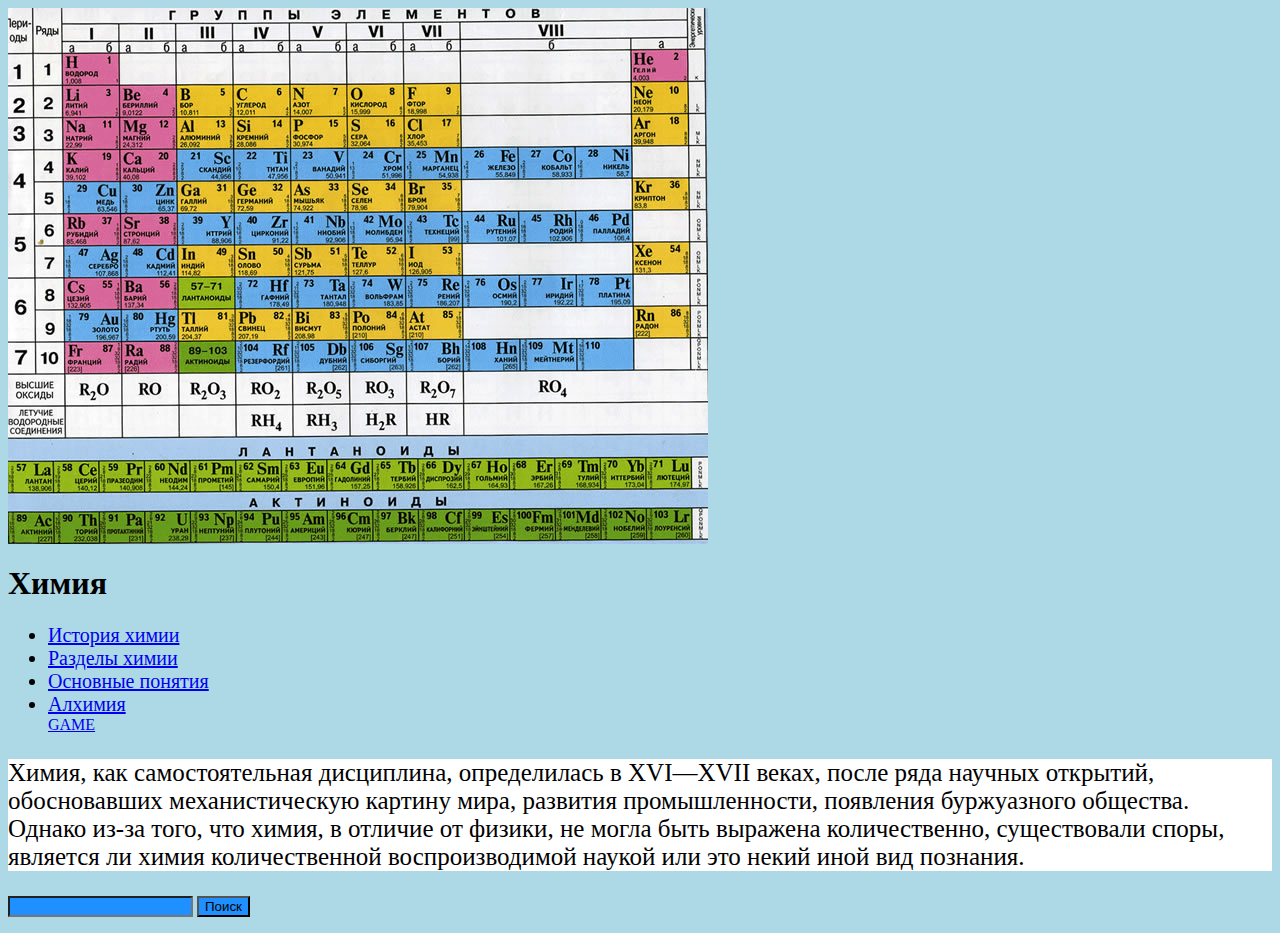
<file: index.html>
<! doctype html>
<html>
    <head>
       <meta charset="utf-8">
       <title>Химия</title>
       <link href="style.css" rel="stylesheet">
    </head>
    <body>
       <header>
           <img src="Таблица.jpg">
           <h1>Химия</h1>
    </header>
    <div>
        <nav>
           <ul>
            <li><a href="История.html">История химии</a></li>
            <li><a href="Разделы.html">Разделы химии</a></li>
            <li><a href="Основные понятия.html">Основные понятия</a></li>
            <li><a href="Алхимия.html">Алхимия</a></li>
            <l1><a href="./eight/eight.html">GAME</a></l1>
           </ul>
        </nav>
        <main>
         <p>Химия, как самостоятельная дисциплина, определилась в XVI—XVII веках, после ряда научных открытий, обосновавших механистическую картину мира, развития промышленности, появления буржуазного общества. Однако из-за того, что химия, в отличие от физики, не могла быть выражена количественно, существовали споры, является ли химия количественной воспроизводимой наукой или это некий иной вид познания.</p>
        <form action="https://www.google.com/search" method="get">
            <input type="text" name="q">
            <input type="submit" value="Поиск">
        </form>
        </main>
    </div>
    </body>
</html>
</file>
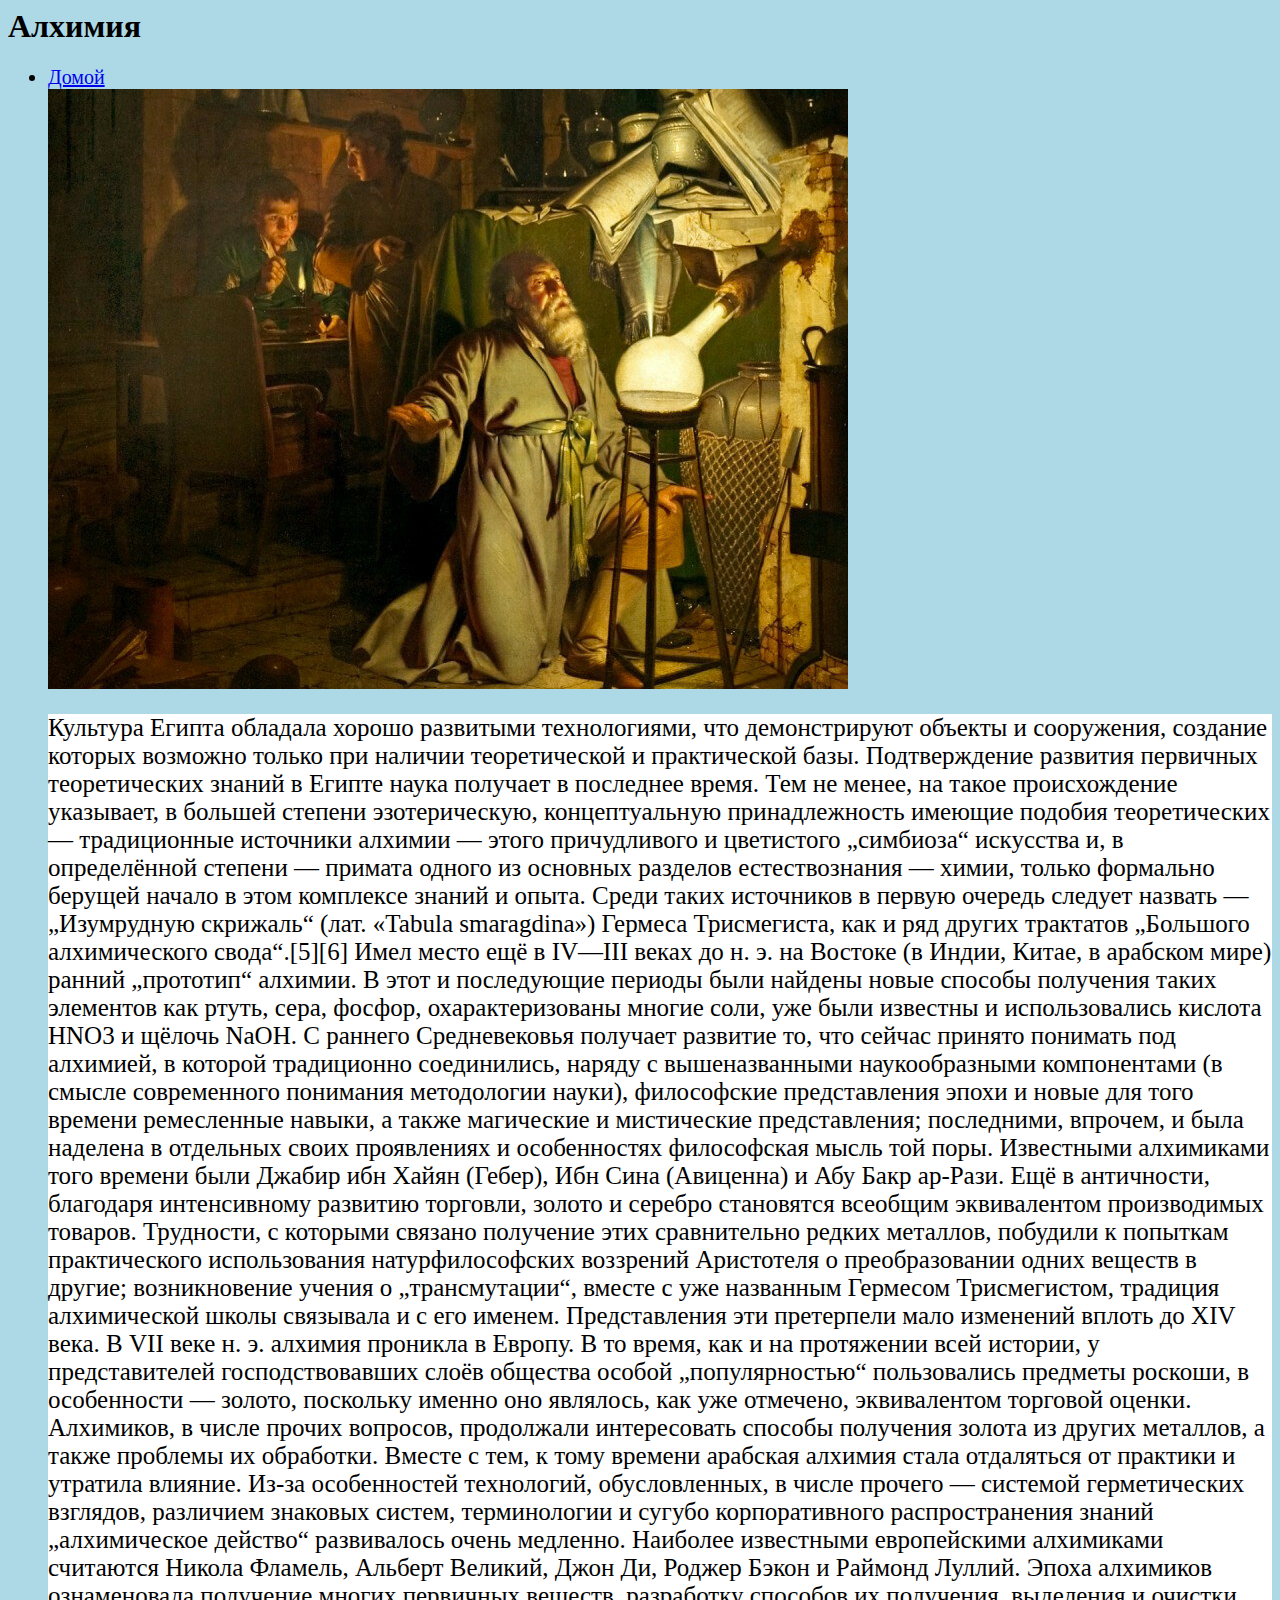
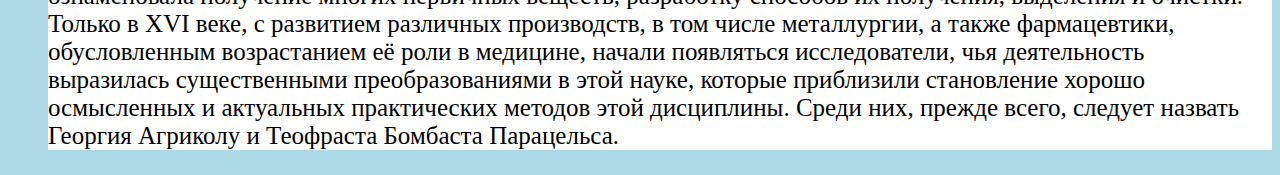
<file: Алхимия.html>
<html>
    <head>
    <meta charset="utf-8">
    <title>Алхимия</title>
    <link rel="stylesheet" href="style.css">
    </head>
    <body>
        <header>
    <h1>Алхимия</h1>
</header>
<nav>
    <ul>
        <li><a href="index.html">Домой</a></li>
         <img src="Алхимия.jpg">
        <p>Культура Египта обладала хорошо развитыми технологиями, что демонстрируют объекты и сооружения, создание которых возможно только при наличии теоретической и практической базы. Подтверждение развития первичных теоретических знаний в Египте наука получает в последнее время. Тем не менее, на такое происхождение указывает, в большей степени эзотерическую, концептуальную принадлежность имеющие подобия теоретических — традиционные источники алхимии — этого причудливого и цветистого „симбиоза“ искусства и, в определённой степени — примата одного из основных разделов естествознания — химии, только формально берущей начало в этом комплексе знаний и опыта. Среди таких источников в первую очередь следует назвать — „Изумрудную скрижаль“ (лат. «Tabula smaragdina») Гермеса Трисмегиста, как и ряд других трактатов „Большого алхимического свода“.[5][6]

Имел место ещё в IV—III веках до н. э. на Востоке (в Индии, Китае, в арабском мире) ранний „прототип“ алхимии. В этот и последующие периоды были найдены новые способы получения таких элементов как ртуть, сера, фосфор, охарактеризованы многие соли, уже были известны и использовались кислота HNO3 и щёлочь NaOH. С раннего Средневековья получает развитие то, что сейчас принято понимать под алхимией, в которой традиционно соединились, наряду с вышеназванными наукообразными компонентами (в смысле современного понимания методологии науки), философские представления эпохи и новые для того времени ремесленные навыки, а также магические и мистические представления; последними, впрочем, и была наделена в отдельных своих проявлениях и особенностях философская мысль той поры. Известными алхимиками того времени были Джабир ибн Хайян (Гебер), Ибн Сина (Авиценна) и Абу Бакр ар-Рази. Ещё в античности, благодаря интенсивному развитию торговли, золото и серебро становятся всеобщим эквивалентом производимых товаров. Трудности, с которыми связано получение этих сравнительно редких металлов, побудили к попыткам практического использования натурфилософских воззрений Аристотеля о преобразовании одних веществ в другие; возникновение учения о „трансмутации“, вместе с уже названным Гермесом Трисмегистом, традиция алхимической школы связывала и с его именем. Представления эти претерпели мало изменений вплоть до XIV века. В VII веке н. э. алхимия проникла в Европу. В то время, как и на протяжении всей истории, у представителей господствовавших слоёв общества особой „популярностью“ пользовались предметы роскоши, в особенности — золото, поскольку именно оно являлось, как уже отмечено, эквивалентом торговой оценки. Алхимиков, в числе прочих вопросов, продолжали интересовать способы получения золота из других металлов, а также проблемы их обработки. Вместе с тем, к тому времени арабская алхимия стала отдаляться от практики и утратила влияние. Из-за особенностей технологий, обусловленных, в числе прочего — системой герметических взглядов, различием знаковых систем, терминологии и сугубо корпоративного распространения знаний „алхимическое действо“ развивалось очень медленно. Наиболее известными европейскими алхимиками считаются Никола Фламель, Альберт Великий, Джон Ди, Роджер Бэкон и Раймонд Луллий. Эпоха алхимиков ознаменовала получение многих первичных веществ, разработку способов их получения, выделения и очистки. Только в XVI веке, с развитием различных производств, в том числе металлургии, а также фармацевтики, обусловленным возрастанием её роли в медицине, начали появляться исследователи, чья деятельность выразилась существенными преобразованиями в этой науке, которые приблизили становление хорошо осмысленных и актуальных практических методов этой дисциплины. Среди них, прежде всего, следует назвать Георгия Агриколу и Теофраста Бомбаста Парацельса.</p>
    </ul>
</nav>
    </body>
</html>
</file>
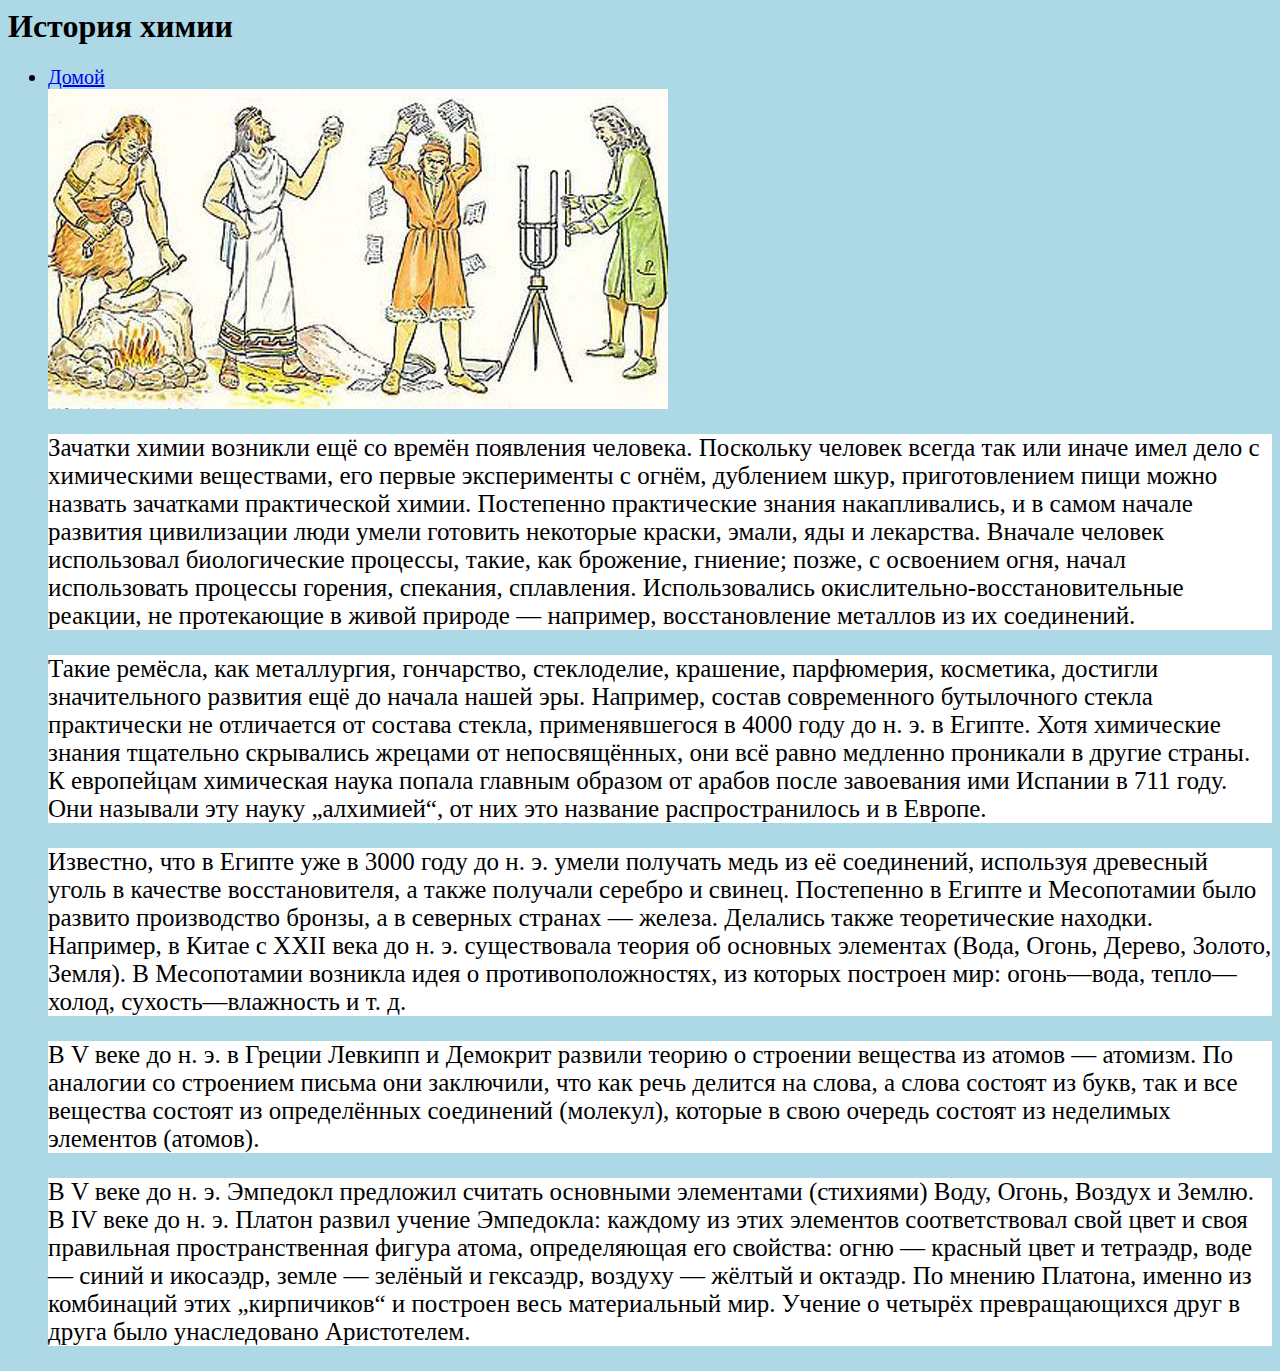
<file: История.html>
<html>
    <head>
    <meta charset="utf-8">
    <title>История</title>
    <link rel="stylesheet" href="style.css">
    </head>
    <body>
        <header>
    <h1>История химии</h1>
</header>
<nav>
    <ul>
        <li><a href="index.html">Домой</a></li>
        <img src="История.jpg">
        <p>Зачатки химии возникли ещё со времён появления человека. Поскольку человек всегда так или иначе имел дело с химическими веществами, его первые эксперименты с огнём, дублением шкур, приготовлением пищи можно назвать зачатками практической химии. Постепенно практические знания накапливались, и в самом начале развития цивилизации люди умели готовить некоторые краски, эмали, яды и лекарства. Вначале человек использовал биологические процессы, такие, как брожение, гниение; позже, с освоением огня, начал использовать процессы горения, спекания, сплавления. Использовались окислительно-восстановительные реакции, не протекающие в живой природе — например, восстановление металлов из их соединений.</p>
        <p>Такие ремёсла, как металлургия, гончарство, стеклоделие, крашение, парфюмерия, косметика, достигли значительного развития ещё до начала нашей эры. Например, состав современного бутылочного стекла практически не отличается от состава стекла, применявшегося в 4000 году до н. э. в Египте. Хотя химические знания тщательно скрывались жрецами от непосвящённых, они всё равно медленно проникали в другие страны. К европейцам химическая наука попала главным образом от арабов после завоевания ими Испании в 711 году. Они называли эту науку „алхимией“, от них это название распространилось и в Европе.</p>
        <p>Известно, что в Египте уже в 3000 году до н. э. умели получать медь из её соединений, используя древесный уголь в качестве восстановителя, а также получали серебро и свинец. Постепенно в Египте и Месопотамии было развито производство бронзы, а в северных странах — железа. Делались также теоретические находки. Например, в Китае с XXII века до н. э. существовала теория об основных элементах (Вода, Огонь, Дерево, Золото, Земля). В Месопотамии возникла идея о противоположностях, из которых построен мир: огонь—вода, тепло—холод, сухость—влажность и т. д.</p>
        <p>В V веке до н. э. в Греции Левкипп и Демокрит развили теорию о строении вещества из атомов — атомизм. По аналогии со строением письма они заключили, что как речь делится на слова, а слова состоят из букв, так и все вещества состоят из определённых соединений (молекул), которые в свою очередь состоят из неделимых элементов (атомов).</p>
        <p>В V веке до н. э. Эмпедокл предложил считать основными элементами (стихиями) Воду, Огонь, Воздух и Землю. В IV веке до н. э. Платон развил учение Эмпедокла: каждому из этих элементов соответствовал свой цвет и своя правильная пространственная фигура атома, определяющая его свойства: огню — красный цвет и тетраэдр, воде — синий и икосаэдр, земле — зелёный и гексаэдр, воздуху — жёлтый и октаэдр. По мнению Платона, именно из комбинаций этих „кирпичиков“ и построен весь материальный мир. Учение о четырёх превращающихся друг в друга было унаследовано Аристотелем.</p>
    </ul>
</nav>
    </body>
</html>
</file>
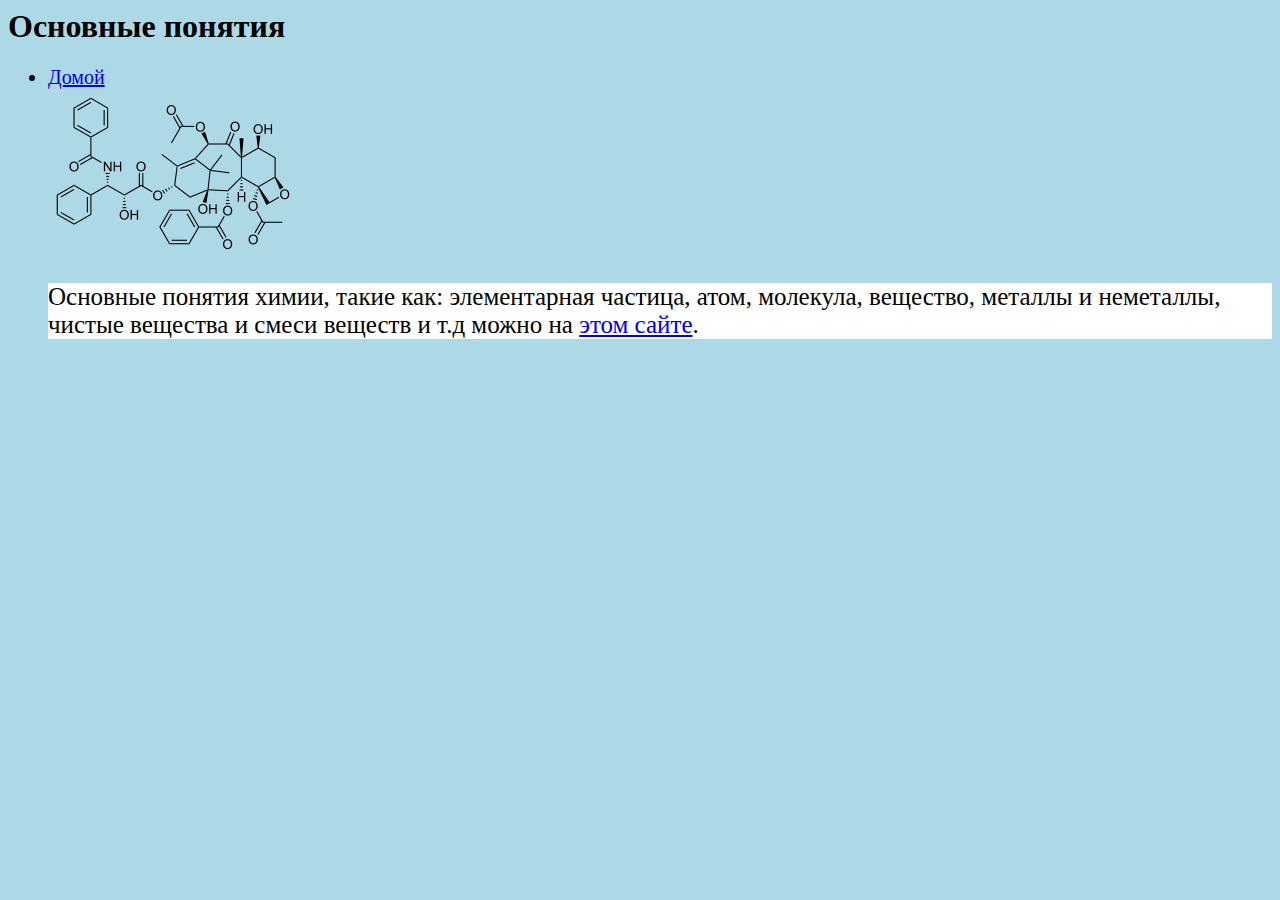
<file: Основные понятия.html>
<html>
    <head>
    <meta charset="utf-8">
    <title>Основные понятия</title>
    <link rel="stylesheet" href="style.css">
    </head>
    <body>
        <header>
    <h1>Основные понятия</h1>
</header>
<nav>
    <ul>
        <li><a href="index.html">Домой</a></li>
         <img src="Понятия.png">
        <p>Основные понятия химии, такие как: элементарная частица, атом, молекула, вещество, металлы и неметаллы, чистые вещества и смеси веществ и т.д можно на <a href="https://ru.wikipedia.org/wiki/Химия#Основные_понятия">этом сайте<a/>.</p>
    </ul>
</nav>
    </body>
</html>
</file>
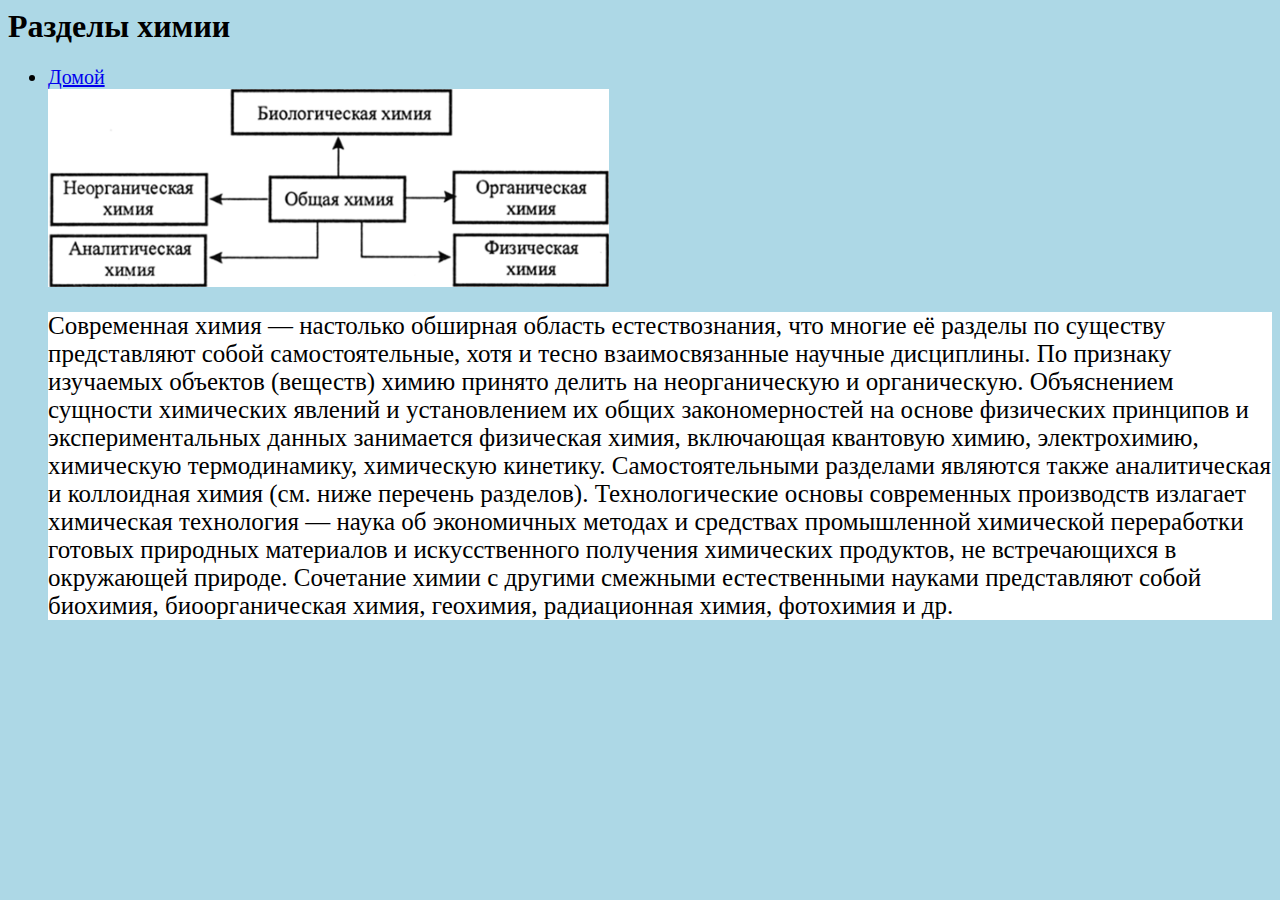
<file: Разделы.html>
<html>
    <head>
    <meta charset="utf-8">
    <title>Разделы</title>
    <link rel="stylesheet" href="style.css">
    </head>
    <body>
        <header>
    <h1>Разделы химии</h1>
</header>
<nav>
    <ul>
        <li><a href="index.html">Домой</a></li>
         <img src="Разделы.png">
        <p>Современная химия — настолько обширная область естествознания, что многие её разделы по существу представляют собой самостоятельные, хотя и тесно взаимосвязанные научные дисциплины.

По признаку изучаемых объектов (веществ) химию принято делить на неорганическую и органическую. Объяснением сущности химических явлений и установлением их общих закономерностей на основе физических принципов и экспериментальных данных занимается физическая химия, включающая квантовую химию, электрохимию, химическую термодинамику, химическую кинетику. Самостоятельными разделами являются также аналитическая и коллоидная химия (см. ниже перечень разделов).

Технологические основы современных производств излагает химическая технология — наука об экономичных методах и средствах промышленной химической переработки готовых природных материалов и искусственного получения химических продуктов, не встречающихся в окружающей природе.

Сочетание химии с другими смежными естественными науками представляют собой биохимия, биоорганическая химия, геохимия, радиационная химия, фотохимия и др.</p>
    </ul>
</nav>
    </body>
</html>
</file>
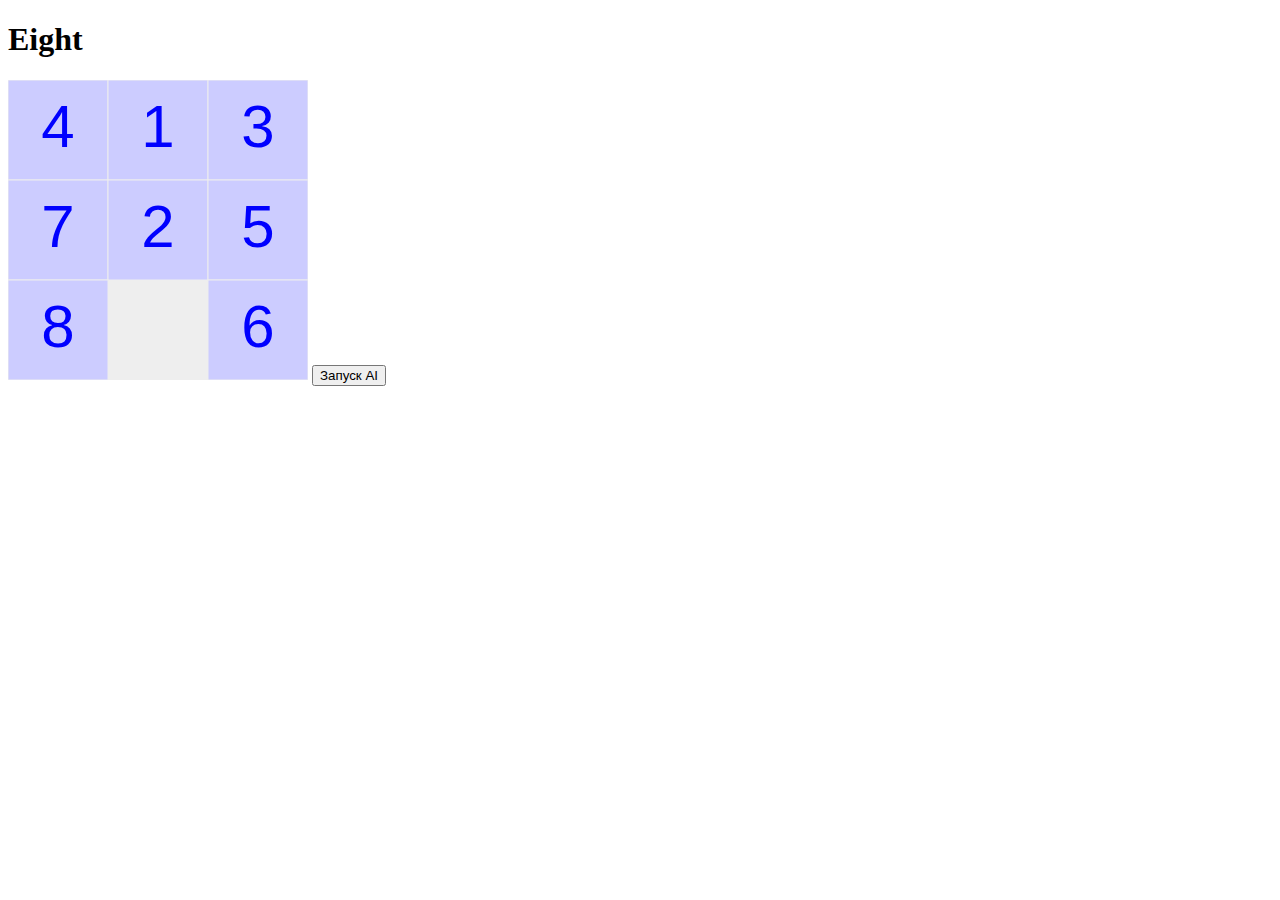
<file: eight/eight.html>
<!doctype html>
<html>
    <head>
        <meta charset="utf-8">
        <title>Eight</title>
    </head>
    <body>
        <h1>Eight</h1>
        <canvas id="canvas" width=300 height=300></canvas>
         <button id="btn_start_ai"> Запуск AI</button>
        <script src="./js/main.js" type="module"></script>
    </body>
</html>
</file>
<file: style.css>
body {
    background-color: #ADD8E6;

}
p {
    font-family: "Times New Roman"; font-size: 25; background-color: #FFFFFF;

}
li {
    font-size: 20; color: #000000;

}
input {
    color: #000000; background-color: #1E90FF;
}
</file>
